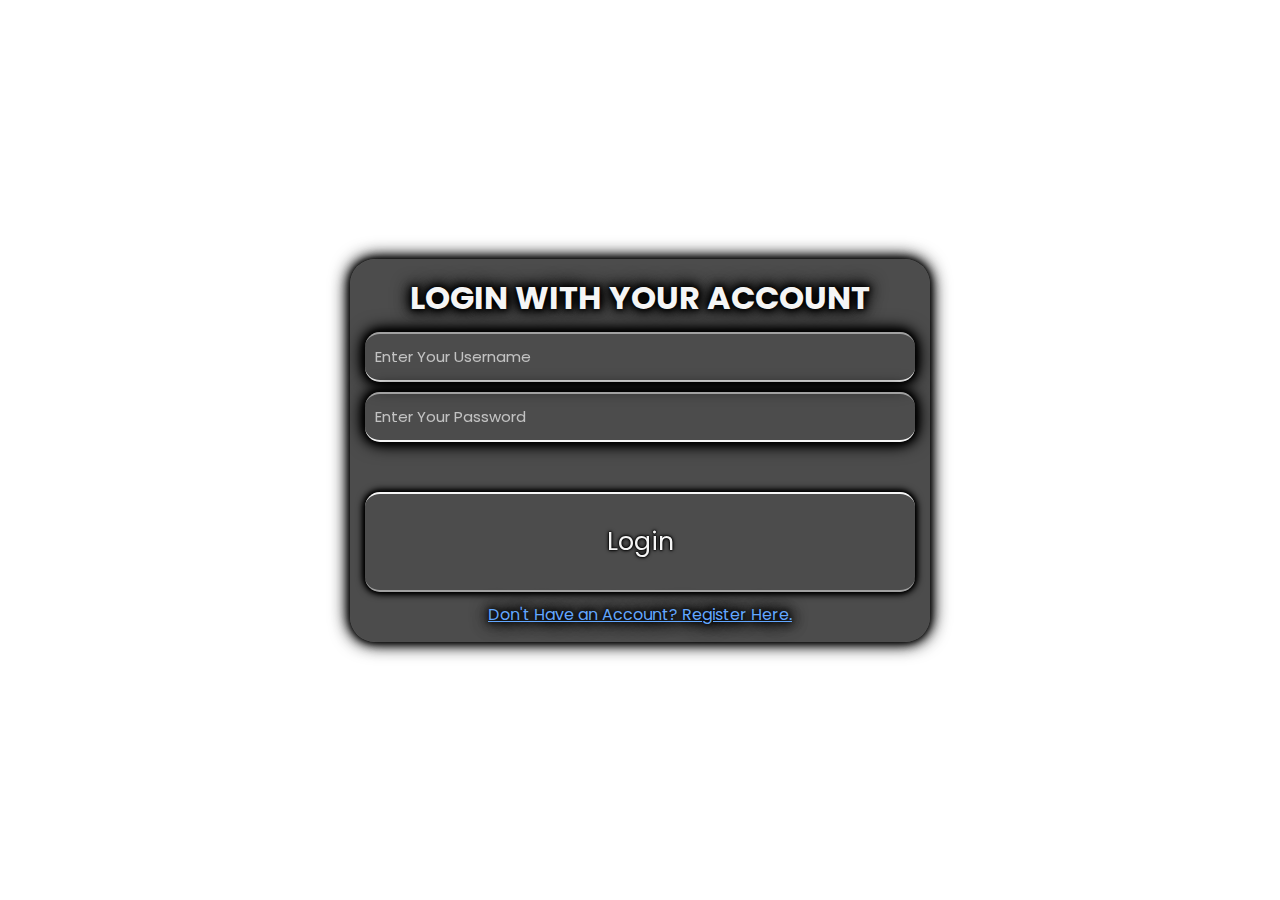
<file: Login Screen/index.html>
<html>
<head>
    <meta charset="UTF-8">
    <meta name="viewport" content="width=device-width, initial-scale=1.0">
    <title>Login</title>
    <link href="https://fonts.googleapis.com/css2?family=Poppins:wght@200&display=swap" rel="stylesheet">
    <link rel="stylesheet" href="style.css">
</head>
<body>
    <form class="login-form">
        <h1>Login With Your Account</h1>
        <input type="text" class="tbox" placeholder="Enter Your Username">
        <input type="password" class="pbox" placeholder="Enter Your Password">
        <input type="button" class="btn" value="Login">
        <a href="file:///C:/Users/B%C4%B0L%C4%B0R%20B%C4%B0L%C4%B0%C5%9E%C4%B0M/Desktop/YAZILIM%20DERSLER%C4%B0/Ders%20D%C4%B1%C5%9F%C4%B1%20%C3%87al%C4%B1%C5%9Fma/Register%20Screen/index.html">Don't Have an Account?
            Register Here.</a>
    </form>
</body>
</html>
</file>
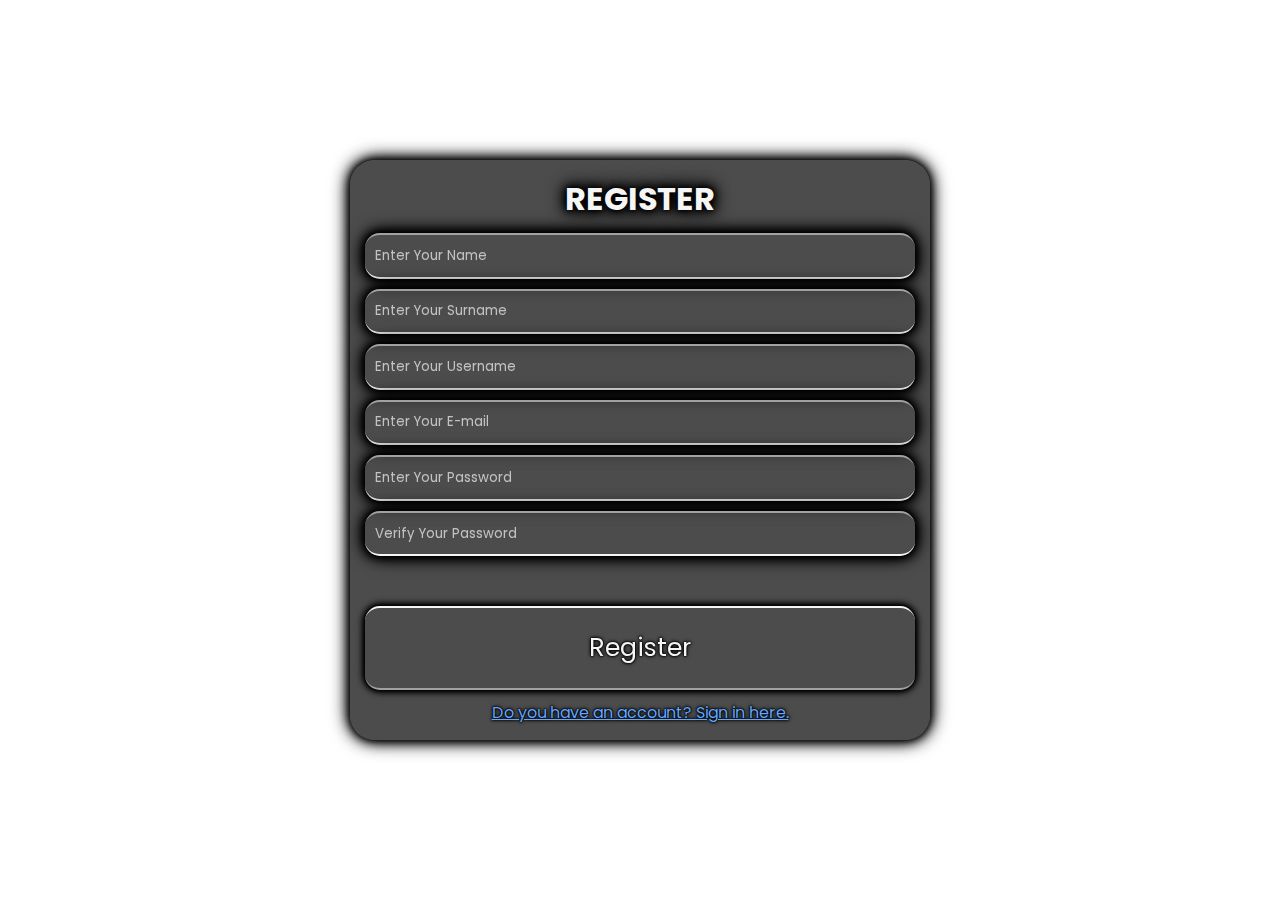
<file: Register Screen/index.html>
<!DOCTYPE html>
<html lang="en">
<head>
    <meta charset="UTF-8">
    <meta http-equiv="X-UA-Compatible" content="IE=edge">
    <meta name="viewport" content="width=device-width, initial-scale=1.0">
    <title>Register</title>
    <link href="https://fonts.googleapis.com/css2?family=Poppins:wght@200&display=swap" rel="stylesheet">
    <link rel="stylesheet" href="style.css">
</head>
<body>
    <form class="reg-form">
        <h1>Register</h1>
        <input type="text" placeholder="Enter Your Name" class="tbox">
        <input type="text" placeholder="Enter Your Surname" class="tbox">
        <input type="text" placeholder="Enter Your Username" class="tbox">
        <input type="email" placeholder="Enter Your E-mail" class="ebox">
        <input type="password" placeholder="Enter Your Password" class="pbox">
        <input type="password" placeholder="Verify Your Password" class="pbox">
        <input type="button" value="Register" class="btn">
        <a href="file:///C:/Users/B%C4%B0L%C4%B0R%20B%C4%B0L%C4%B0%C5%9E%C4%B0M/Desktop/YAZILIM%20DERSLER%C4%B0/Ders%20D%C4%B1%C5%9F%C4%B1%20%C3%87al%C4%B1%C5%9Fma/Login%20Screen/index.html">Do you have an account? Sign in here.</a>
    </form>
</body>
</html>
</file>
<file: Login Screen/style.css>
* {
    padding: 0;
    margin: 0;
    font-family: 'Poppins', sans-serif;
}
body{
    background-image: url(https://coolwallpapers.me/picsup/6031626-panorama-sunset-istanbul-evening-scenery-turkey-istanbul-city.jpg);
    background-size: cover;
    background-repeat: no-repeat;
    display: flex;
    justify-content: center;
    align-items: center;
    min-height: 100vh;
}
.login-form {
    background: rgb(0, 0, 0, 0.7);
    min-width: 550px;
    min-height: 320px;
    color: whitesmoke;
    display: flex;
    flex-direction: column;
    padding: 15px;
    border-radius: 25px;
    box-shadow:
    0 0 4px rgba(0, 0, 0, 0.582),
    0 0 8px rgba(0, 0, 0, 0.7),
    0 0 12px rgba(0, 0, 0, 0.7),
    0 0 16px rgba(0, 0, 0, 0.7),
    0 0 20px rgba(0, 0, 0, 0.945);
}
h1 {
    text-align: center;
    text-transform: uppercase;
    text-shadow:
    0 0 4px black,
    0 0 8px black,
    0 0 12px black,
    0 0 16px black,
    0 0 20px black;
}
a {
    margin-top: 10px;
    text-align: center;
    color: rgb(99, 167, 255);
    text-shadow:
    0 0 4px black,
    0 0 8px black,
    0 0 12px black,
    0 0 16px black,
    0 0 20px black;
    transition: 1s;
}
a:hover {
    text-shadow:
    0 0 0.5px rgb(99, 167, 255),
    0 0 1px rgb(99, 167, 255),
    0 0 2px rgb(99, 167, 255),
    0 0 3px rgb(99, 167, 255),
    0 0 4px rgb(99, 167, 255);
    transition: 1s;
    transform: translateY(5px);
}
.tbox {
    padding: 10px;
    margin-top: 10;
    height: 50px;
    outline: none;
    background: none;
    backdrop-filter: blur(3px);
    font-size: 15;
    color: whitesmoke;
    border-left: 5px;
    border-right: 5px;
    border-color: whitesmoke;
    border-bottom: 5;
    border-top: 5;
    border-bottom-left-radius: 15px;
    border-bottom-right-radius: 15px;
    border-top-left-radius: 15px;
    border-top-right-radius: 15px;
    box-shadow:
    0 0 4px black,
    0 0 8px black,
    0 0 12px black,
    0 0 16px black,
    0 0 20px black;
    transition: 1s;
}
.tbox:hover {
    box-shadow:
    0 0 2px whitesmoke,
    0 0 4px whitesmoke,
    0 0 6px whitesmoke,
    0 0 8px whitesmoke,
    0 0 10px whitesmoke;
    transition: 1s;
    transform: translateY(5px);
}
.tbox:focus {
    box-shadow:
    0 0 2px whitesmoke,
    0 0 4px whitesmoke,
    0 0 6px whitesmoke,
    0 0 8px whitesmoke,
    0 0 10px whitesmoke;
    transition: 1s;
    transform: translateY(5px);
}
.pbox {
    margin-top: 10;
    padding: 10px;
    height: 50px;
    outline: none;
    background: none;
    backdrop-filter: blur(3px);
    font-size: 15;
    color: whitesmoke;
    border-left: none;
    border-right: none;
    border-color: whitesmoke;
    border-bottom: 5;
    border-top: 5;
    border-bottom-left-radius: 15px;
    border-bottom-right-radius: 15px;
    border-top-left-radius: 15px;
    border-top-right-radius: 15px;
    box-shadow:
    0 0 4px black,
    0 0 8px black,
    0 0 12px black,
    0 0 16px black,
    0 0 20px black;
    transition: 1s;
}
.pbox:hover {
    box-shadow:
    0 0 2px whitesmoke,
    0 0 4px whitesmoke,
    0 0 6px whitesmoke,
    0 0 8px whitesmoke,
    0 0 10px whitesmoke;
    transition: 1s;
    transform: translateY(5px);
}
.pbox:focus {
    box-shadow:
    0 0 2px whitesmoke,
    0 0 4px whitesmoke,
    0 0 6px whitesmoke,
    0 0 8px whitesmoke,
    0 0 10px whitesmoke;
    transition: 1s;
    transform: translateY(5px);
}
::placeholder {
    color: whitesmoke;
    opacity: 0.7;
} 
.btn {
    margin-top: 50px;
    height: 100px;
    color: whitesmoke;
    font-size: 25px;
    background-color: transparent;
    backdrop-filter: blur(3px);
    border-color: whitesmoke;
    border-left: 0px;
    border-right: 0px;
    border-top-right-radius: 15px;
    border-top-left-radius: 15px;
    border-bottom-left-radius: 15px;
    border-bottom-right-radius: 15px;
    box-shadow:
    0 0 2px black,
    0 0 4px black,
    0 0 6px black,
    0 0 8px black,
    0 0 10px black;
    text-shadow:
    0 0 0.5px black,
    0 0 1px black,
    0 0 2px black,
    0 0 3px black,
    0 0 4px black;
    transition: 1s;
    transition: 1s;
    cursor: pointer;
}
.btn:hover {
    box-shadow:
    0 0 2px whitesmoke,
    0 0 4px whitesmoke,
    0 0 6px whitesmoke,
    0 0 8px whitesmoke,
    0 0 10px whitesmoke;
    text-shadow:
    0 0 0.5px whitesmoke,
    0 0 1px whitesmoke,
    0 0 2px whitesmoke,
    0 0 3px whitesmoke,
    0 0 4px whitesmoke;
    transition: 1s;
    transform: translateY(-10px);
}
.btn:active {
    box-shadow:
    0 0 4px whitesmoke,
    0 0 8px whitesmoke,
    0 0 12px whitesmoke,
    0 0 16px whitesmoke,
    0 0 20px whitesmoke;
    text-shadow:
    0 0 1px whitesmoke,
    0 0 2px whitesmoke,
    0 0 3px whitesmoke,
    0 0 4px whitesmoke,
    0 0 5px whitesmoke;
    transition: 0.30s;
    transform: translateY(-20px);
    animation: alternate-reverse;
}
</file>
<file: Register Screen/style.css>
* {
    padding: 0;
    margin: 0;
    font-family: 'Poppins', sans-serif;
}
body{
    background-image: url(https://coolwallpapers.me/picsup/6031626-panorama-sunset-istanbul-evening-scenery-turkey-istanbul-city.jpg);
    background-size: cover;
    background-repeat: no-repeat;
    display: flex;
    justify-content: center;
    align-items: center;
    min-height: 100vh;
}
.reg-form {
    background: rgb(0, 0, 0, 0.7);
    min-width: 550px;
    min-height: 320px;
    max-width: 1100px;
    max-height: 550px;
    color: whitesmoke;
    display: flex;
    flex-direction: column;
    padding: 15px;
    border-radius: 25px;
    box-shadow:
    0 0 4px rgba(0, 0, 0, 0.582),
    0 0 8px rgba(0, 0, 0, 0.7),
    0 0 12px rgba(0, 0, 0, 0.7),
    0 0 16px rgba(0, 0, 0, 0.7),
    0 0 20px rgba(0, 0, 0, 0.945);
}
h1 {
    text-align: center;
    text-transform: uppercase;
    text-shadow:
    0 0 4px black,
    0 0 8px black,
    0 0 12px black,
    0 0 16px black,
    0 0 20px black;
    transition: 1s;
}
a {
    text-align: center;
    margin-top: 10px;
    color: rgb(99, 167, 255);
    text-shadow:
    0 0 0.5px black,
    0 0 1px black,
    0 0 2px black,
    0 0 3px black,
    0 0 4px black;
    transition: 1s;
}
a:hover {
    text-shadow:
    0 0 0.5px rgb(99, 167, 255),
    0 0 1px rgb(99, 167, 255),
    0 0 2px rgb(99, 167, 255),
    0 0 3px rgb(99, 167, 255),
    0 0 4px rgb(99, 167, 255);
    transition: 1s;
    transform: translateY(5px);
}
.tbox {
    margin-top: 10px;
    padding-left: 10px;
    height: 50px;
    outline: none;
    background: none;
    backdrop-filter: blur(3px);
    color: whitesmoke;
    border-left: 5px;
    border-right: 5px;
    border-color: whitesmoke;
    border-bottom: 5;
    border-top: 5;
    border-bottom-left-radius: 15px;
    border-bottom-right-radius: 15px;
    border-top-left-radius: 15px;
    border-top-right-radius: 15px;
    box-shadow:
    0 0 4px black,
    0 0 8px black,
    0 0 12px black,
    0 0 16px black,
    0 0 20px black;
    transition: 1s;
}
.tbox:hover {
    box-shadow:
    0 0 2px whitesmoke,
    0 0 4px whitesmoke,
    0 0 6px whitesmoke,
    0 0 8px whitesmoke,
    0 0 10px whitesmoke;
    transition: 1s;
    transform: translateY(5px);
}
.tbox:focus {
    box-shadow:
    0 0 2px whitesmoke,
    0 0 4px whitesmoke,
    0 0 6px whitesmoke,
    0 0 8px whitesmoke,
    0 0 10px whitesmoke;
    transition: 1s;
    transform: translateY(5px);
}
.ebox {
    margin-top: 10px;
    padding-left: 10px;
    height: 50px;
    outline: none;
    background: none;
    backdrop-filter: blur(3px);
    font-size: 15;
    color: whitesmoke;
    border-left: 5px;
    border-right: 5px;
    border-color: whitesmoke;
    border-bottom: 5;
    border-top: 5;
    border-bottom-left-radius: 15px;
    border-bottom-right-radius: 15px;
    border-top-left-radius: 15px;
    border-top-right-radius: 15px;
    box-shadow:
    0 0 4px black,
    0 0 8px black,
    0 0 12px black,
    0 0 16px black,
    0 0 20px black;
    transition: 1s;
}
.ebox:hover {
    box-shadow:
    0 0 2px whitesmoke,
    0 0 4px whitesmoke,
    0 0 6px whitesmoke,
    0 0 8px whitesmoke,
    0 0 10px whitesmoke;
    transition: 1s;
    transform: translateY(5px);
}
.ebox:focus {
    box-shadow:
    0 0 2px whitesmoke,
    0 0 4px whitesmoke,
    0 0 6px whitesmoke,
    0 0 8px whitesmoke,
    0 0 10px whitesmoke;
    transition: 1s;
    transform: translateY(5px);
}
.pbox {
    margin-top: 10px;
    padding-left: 10px;
    height: 50px;
    outline: none;
    background: none;
    backdrop-filter: blur(3px);
    font-size: 15;
    color: whitesmoke;
    border-left: none;
    border-right: none;
    border-color: whitesmoke;
    border-bottom: 5;
    border-top: 5;
    border-bottom-left-radius: 15px;
    border-bottom-right-radius: 15px;
    border-top-left-radius: 15px;
    border-top-right-radius: 15px;
    box-shadow:
    0 0 4px black,
    0 0 8px black,
    0 0 12px black,
    0 0 16px black,
    0 0 20px black;
    transition: 1s;
}
.pbox:hover {
    box-shadow:
    0 0 2px whitesmoke,
    0 0 4px whitesmoke,
    0 0 6px whitesmoke,
    0 0 8px whitesmoke,
    0 0 10px whitesmoke;
    transition: 1s;
    transform: translateY(5px);
}
.pbox:focus {
    box-shadow:
    0 0 2px whitesmoke,
    0 0 4px whitesmoke,
    0 0 6px whitesmoke,
    0 0 8px whitesmoke,
    0 0 10px whitesmoke;
    transition: 1s;
    transform: translateY(5px);
}
::placeholder {
    color: whitesmoke;
    opacity: 0.7;
}
.btn {
    margin-top: 50px;
    height: 100px;
    color: whitesmoke;
    font-size: 25px;
    background-color: transparent;
    backdrop-filter: blur(3px);
    border-color: whitesmoke;
    border-left: 0px;
    border-right: 0px;
    border-top-right-radius: 15px;
    border-top-left-radius: 15px;
    border-bottom-left-radius: 15px;
    border-bottom-right-radius: 15px;
    box-shadow:
    0 0 2px black,
    0 0 4px black,
    0 0 6px black,
    0 0 8px black,
    0 0 10px black;
    text-shadow:
    0 0 0.5px black,
    0 0 1px black,
    0 0 2px black,
    0 0 3px black,
    0 0 4px black;
    transition: 1s;
    cursor: pointer;
}
.btn:hover {
    box-shadow:
    0 0 2px whitesmoke,
    0 0 4px whitesmoke,
    0 0 6px whitesmoke,
    0 0 8px whitesmoke,
    0 0 10px whitesmoke;
    text-shadow:
    0 0 0.5px whitesmoke,
    0 0 1px whitesmoke,
    0 0 2px whitesmoke,
    0 0 3px whitesmoke,
    0 0 4px whitesmoke;
    transition: 1s;
    transform: translateY(-10px);
}
.btn:active {
    box-shadow:
    0 0 4px whitesmoke,
    0 0 8px whitesmoke,
    0 0 12px whitesmoke,
    0 0 16px whitesmoke,
    0 0 20px whitesmoke;
    text-shadow:
    0 0 1px whitesmoke,
    0 0 2px whitesmoke,
    0 0 3px whitesmoke,
    0 0 4px whitesmoke,
    0 0 5px whitesmoke;
    transition: 0.30s;
    transform: translateY(-20px);
    animation: alternate-reverse;
}
</file>
